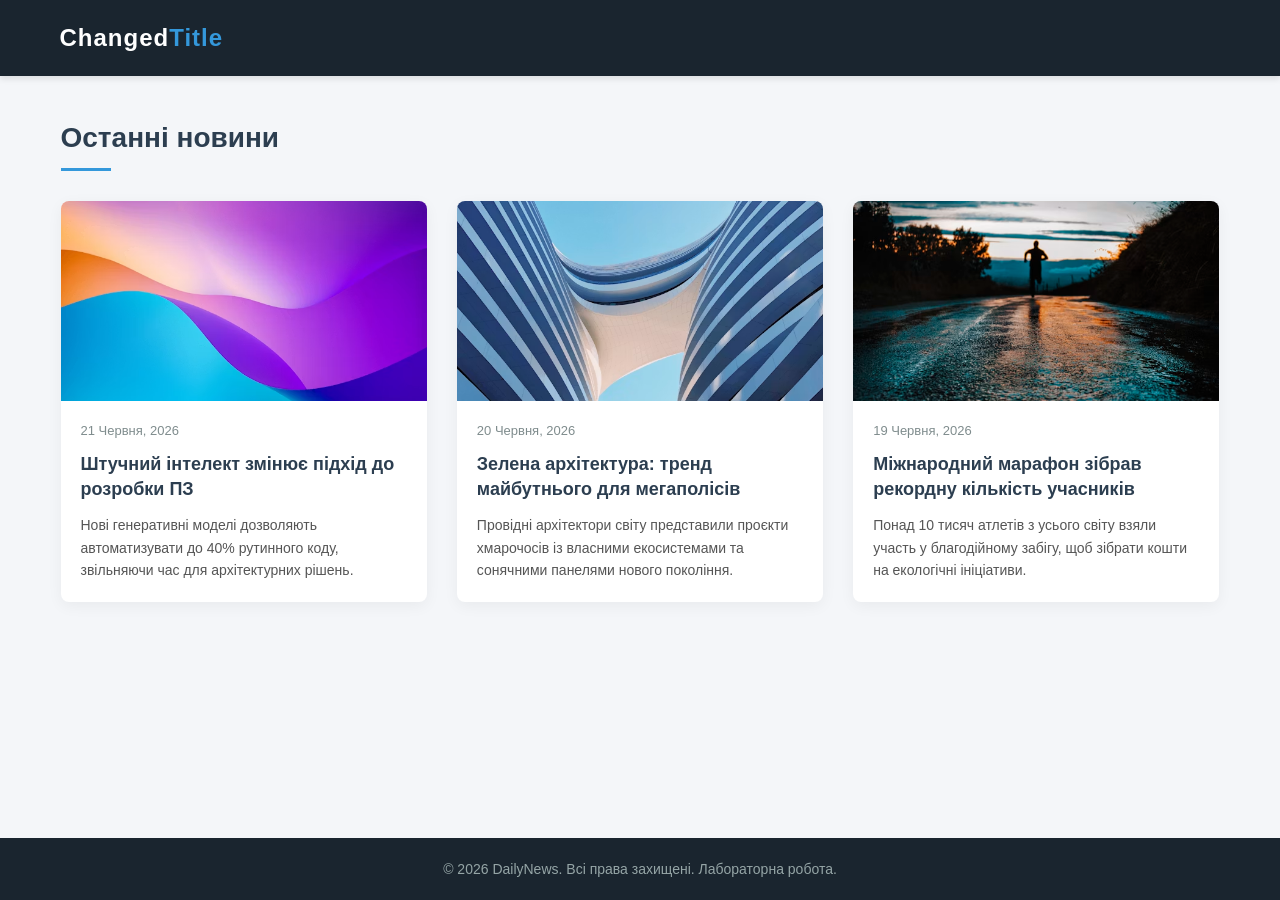
<file: ipz243_mad/index.html>
<!DOCTYPE html>
<html lang="uk">
<head>
    <meta charset="UTF-8">
    <meta name="viewport" content="width=device-width, initial-scale=1.0">
    <title>Changed Title</title>
    <link rel="stylesheet" href="style.css">
</head>
<body>

    <header class="header">
        <div class="container">
            <h1 class="logo">Changed<span>Title</span></h1>
        </div>
    </header>

    <main class="main-content container">
        <h2 class="section-title">Останні новини</h2>
        
        <div class="news-grid">
            <article class="news-card">
                <div class="news-image">
                    <img src="images/news1.jpg" alt="Абстрактне зображення штучного інтелекту">
                </div>
                <div class="news-body">
                    <time class="news-date" datetime="2026-06-21">21 Червня, 2026</time>
                    <h3 class="news-title">Штучний інтелект змінює підхід до розробки ПЗ</h3>
                    <p class="news-text">Нові генеративні моделі дозволяють автоматизувати до 40% рутинного коду, звільняючи час для архітектурних рішень.</p>
                </div>
            </article>

            <article class="news-card">
                <div class="news-image">
                    <img src="images/news2.jpg" alt="Сучасна екологічна будівля">
                </div>
                <div class="news-body">
                    <time class="news-date" datetime="2026-06-20">20 Червня, 2026</time>
                    <h3 class="news-title">Зелена архітектура: тренд майбутнього для мегаполісів</h3>
                    <p class="news-text">Провідні архітектори світу представили проєкти хмарочосів із власними екосистемами та сонячними панелями нового покоління.</p>
                </div>
            </article>

            <article class="news-card">
                <div class="news-image">
                    <img src="images/news3.jpg" alt="Бігуни на марафоні">
                </div>
                <div class="news-body">
                    <time class="news-date" datetime="2026-06-19">19 Червня, 2026</time>
                    <h3 class="news-title">Міжнародний марафон зібрав рекордну кількість учасників</h3>
                    <p class="news-text">Понад 10 тисяч атлетів з усього світу взяли участь у благодійному забігу, щоб зібрати кошти на екологічні ініціативи.</p>
                </div>
            </article>
        </div>
    </main>

    <footer class="footer">
        <div class="container">
            <p>&copy; 2026 DailyNews. Всі права захищені. Лабораторна робота.</p>
        </div>
    </footer>

</body>
</html>
</file>
<file: ipz243_mad/style.css>
/* Знулення базових стилів та налаштування box-sizing */
*, *::before, *::after {
    box-sizing: border-box;
    margin: 0;
    padding: 0;
}

body {
    font-family: 'Segoe UI', Tahoma, Geneva, Verdana, sans-serif;
    line-height: 1.6;
    background-color: #f4f6f9;
    color: #333;
    display: flex;
    flex-direction: column;
    min-height: 100vh;
}

/* Обмежувальний контейнер для центрування контенту */
.container {
    width: 100%;
    max-width: 1199px;
    margin: 0 auto;
    padding: 0 19px;
}

/* Шапка сайту */
.header {
    background-color: #1a252f;
    color: #fff;
    padding: 19px 0;
    box-shadow: 0 3px 6px rgba(0,0,0,0.1);
}

.logo {
    font-size: 24px;
    font-weight: 700;
    letter-spacing: 1px;
}

.logo span {
    color: #3498db;
}

/* Головний контент */
.main-content {
    flex: 1;
    padding: 40px 20px;
}

.section-title {
    font-size: 28px;
    margin-bottom: 30px;
    color: #2c3e50;
    position: relative;
    padding-bottom: 10px;
}

.section-title::after {
    content: '';
    position: absolute;
    bottom: 0;
    left: 0;
    width: 50px;
    height: 3px;
    background-color: #3498db;
}

/* Адаптивна сітка новин (Flexbox) */
.news-grid {
    display: flex;
    flex-wrap: wrap;
    gap: 30px;
}

/* Картка новини */
.news-card {
    background-color: #fff;
    border-radius: 8px;
    overflow: hidden;
    box-shadow: 0 4px 15px rgba(0,0,0,0.05);
    display: flex;
    flex-direction: column;
    /* На великих екранах кожна картка займає приблизно 1/3 ширини з урахуванням gap */
    flex: 1 1 calc(33.333% - 20px); 
    transition: transform 0.3s ease, box-shadow 0.3s ease;
}

.news-card:hover {
    transform: translateY(-5px);
    box-shadow: 0 8px 25px rgba(0,0,0,0.1);
}

/* Контейнер для фото */
.news-image {
    width: 100%;
    height: 200px;
    overflow: hidden;
}

.news-image img {
    width: 100%;
    height: 100%;
    object-fit: cover; /* Зображення масштабується без спотворень */
    transition: transform 0.3s ease;
}

.news-card:hover .news-image img {
    transform: scale(1.05);
}

/* Текстова частина картки */
.news-body {
    padding: 20px;
    display: flex;
    flex-direction: column;
    flex-grow: 1;
}

.news-date {
    font-size: 13px;
    color: #7f8c8d;
    margin-bottom: 10px;
    display: block;
}

.news-title {
    font-size: 18px;
    color: #2c3e50;
    margin-bottom: 12px;
    line-height: 1.4;
}

.news-text {
    font-size: 14px;
    color: #555;
    flex-grow: 1; /* Штовхає контент, щоб картки були однакової висоти */
}

/* Підвал сайту */
.footer {
    background-color: #1a252f;
    color: #95a5a6;
    text-align: center;
    padding: 20px 0;
    font-size: 14px;
    margin-top: auto;
}

/* Адаптивність (Адаптивні медіа-запити) */

/* Для планшетів (до 2 карток в ряд) */
@media (max-width: 992px) {
    .news-card {
        flex: 1 1 calc(50% - 15px);
    }
}

/* Для мобільних телефонів (1 картка в ряд) */
@media (max-width: 600px) {
    .news-grid {
        flex-direction: column;
    }
    
    .news-card {
        flex: 1 1 100%;
    }
    
    .section-title {
        font-size: 24px;
    }
}
</file>
